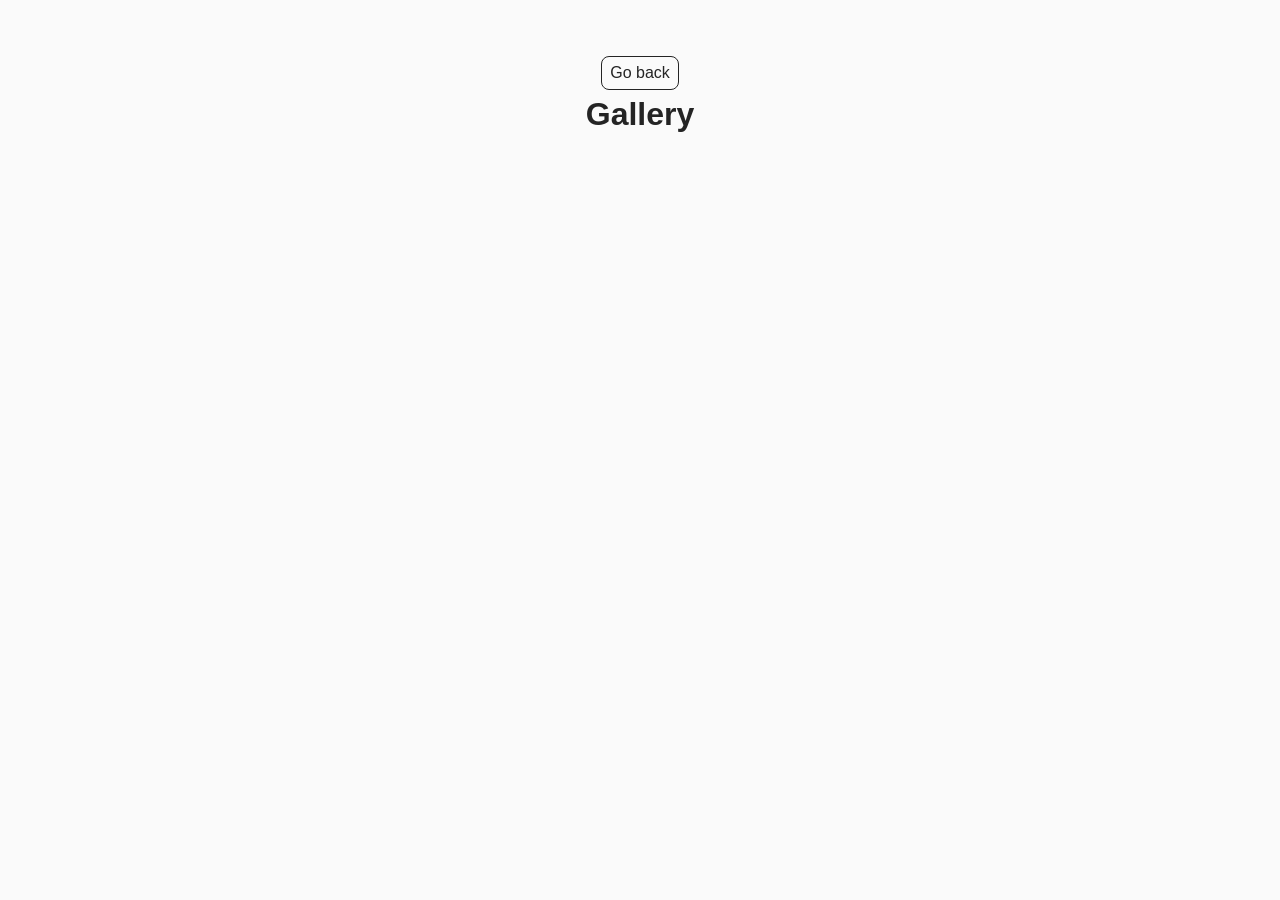
<file: src/1-gallery.html>
<!DOCTYPE html>
<html lang="en">
  <head>
    <meta charset="UTF-8" />
    <meta http-equiv="X-UA-Compatible" content="IE=edge" />
    <meta name="viewport" content="width=device-width, initial-scale=1.0" />
    <title>Page 2</title>
    <link rel="stylesheet" href="./css/styles.css" />
  </head>

  <body>
    <main>
      <div class="container">
        <a class="back-link" href="./index.html">Go back</a>
        <h1 class="main-title">Gallery</h1>
        <ul class="gallery"></ul>
      </div>
    </main>

    <script type="module" src="./js/1-gallery.js"></script>
  </body>
</html>
</file>
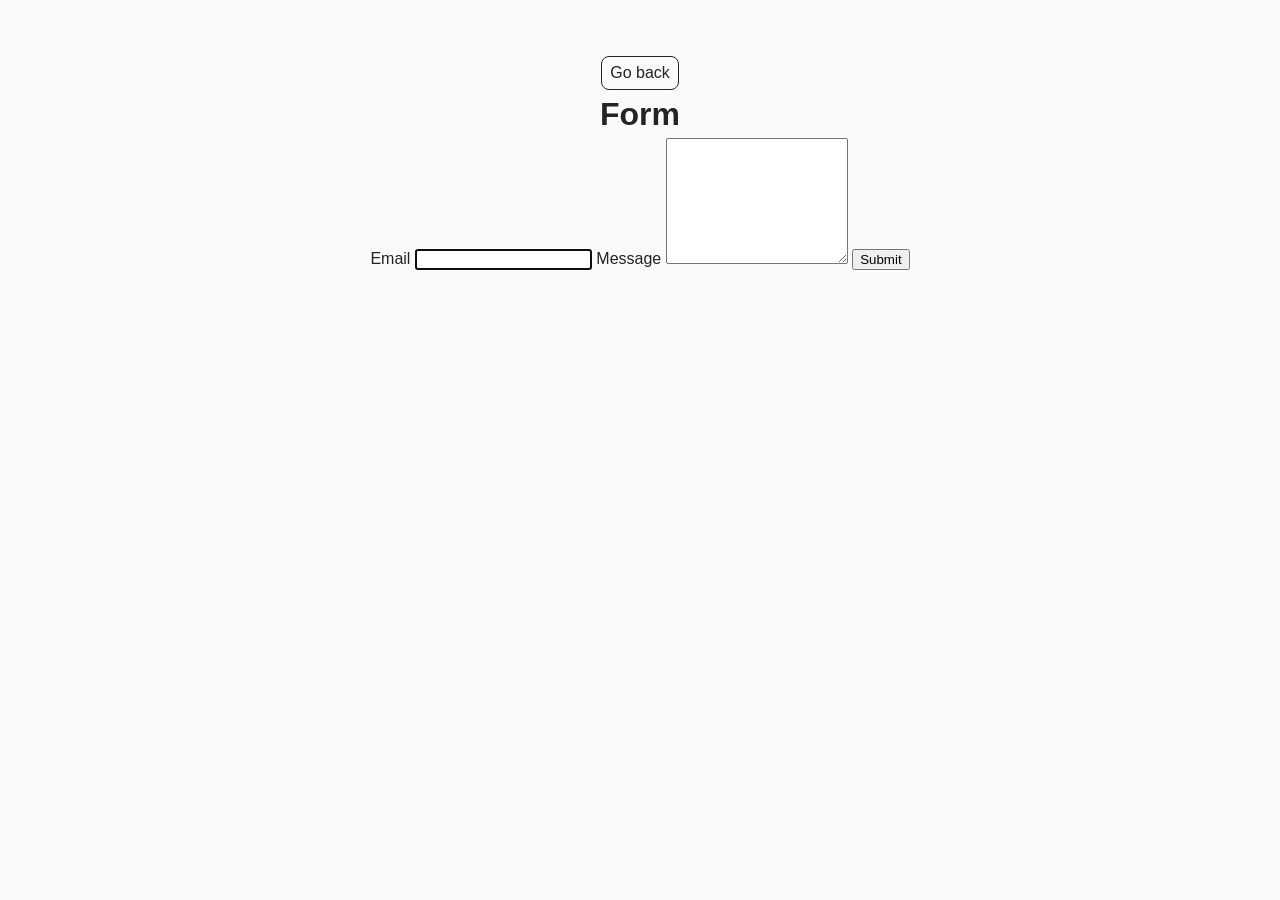
<file: src/2-form.html>
<!DOCTYPE html>
<html lang="en">
  <head>
    <meta charset="UTF-8" />
    <meta http-equiv="X-UA-Compatible" content="IE=edge" />
    <meta name="viewport" content="width=device-width, initial-scale=1.0" />
    <title>Page 2</title>
    <link rel="stylesheet" href="./css/styles.css" />
  </head>

  <body>
    <main>
      <div class="container">
        <a class="back-link" href="./index.html">Go back</a>
        <h1 class="main-title">Form</h1>
        <form class="feedback-form" autocomplete="off">
          <label>
            Email
            <input type="email" name="email" autofocus />
          </label>

          <label>
            Message
            <textarea name="message" rows="8"></textarea>
          </label>

          <button type="submit">Submit</button>
        </form>

      </div>
    </main>

    <script type="module" src="./js/2-form.js"></script>
  </body>
</html>
</file>
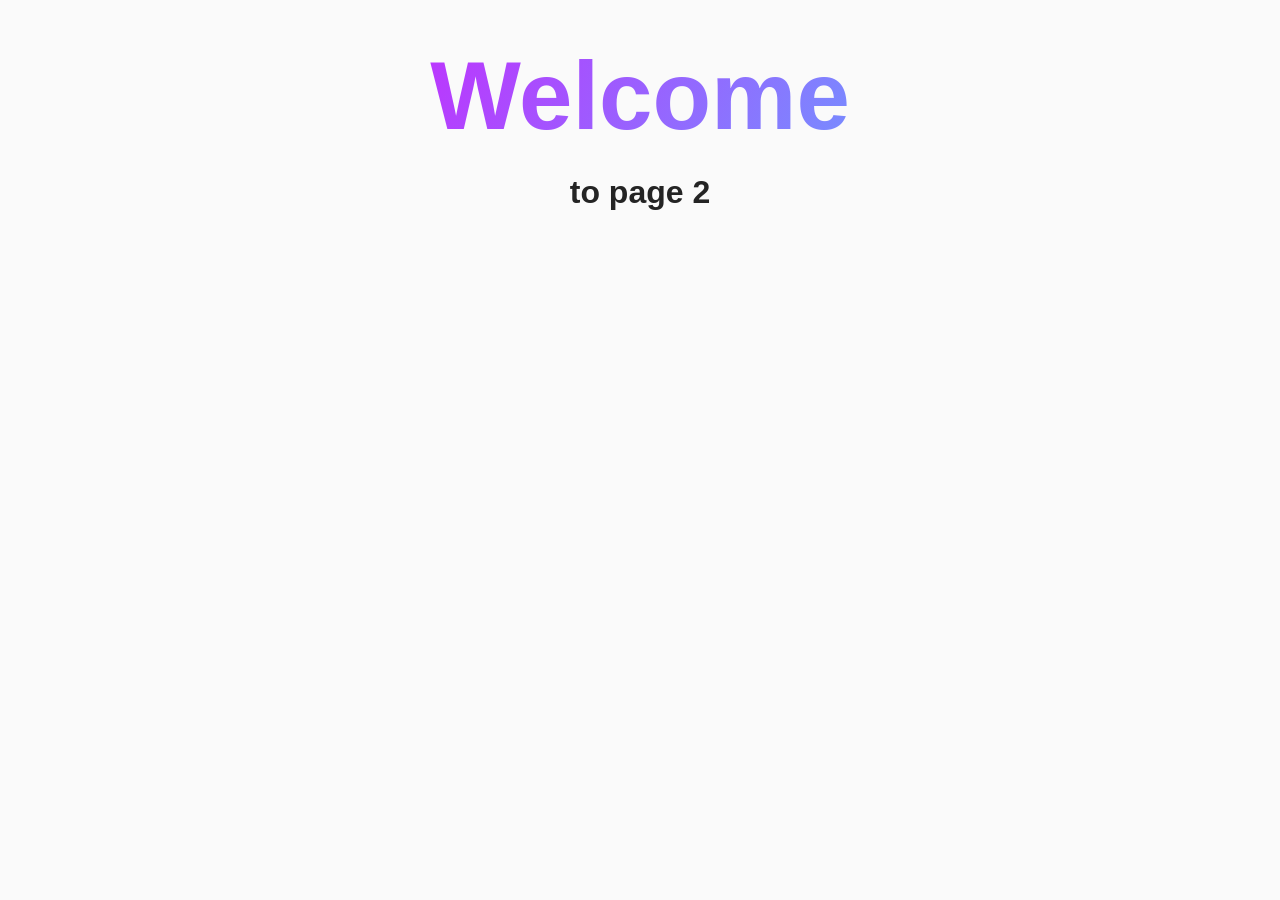
<file: src/page-2.html>
<!DOCTYPE html>
<html lang="en">
  <head>
    <meta charset="UTF-8" />
    <meta http-equiv="X-UA-Compatible" content="IE=edge" />
    <meta name="viewport" content="width=device-width, initial-scale=1.0" />
    <title>Page 2</title>
    <link rel="stylesheet" href="./css/styles.css" />
  </head>
  <body>
    <load
      src="./partials/header.html"
      icon-path="./img/sprite.svg#logo"
      highlight-act="active"
    />

    <main>
      <div class="container">
        <h1 class="main-title">
          <span class="main-title-gradient">Welcome</span> to page 2
        </h1>
        <load src="./partials/back-link.html" />
      </div>
    </main>

    <load src="./partials/footer.html" />
  </body>
</html>
</file>
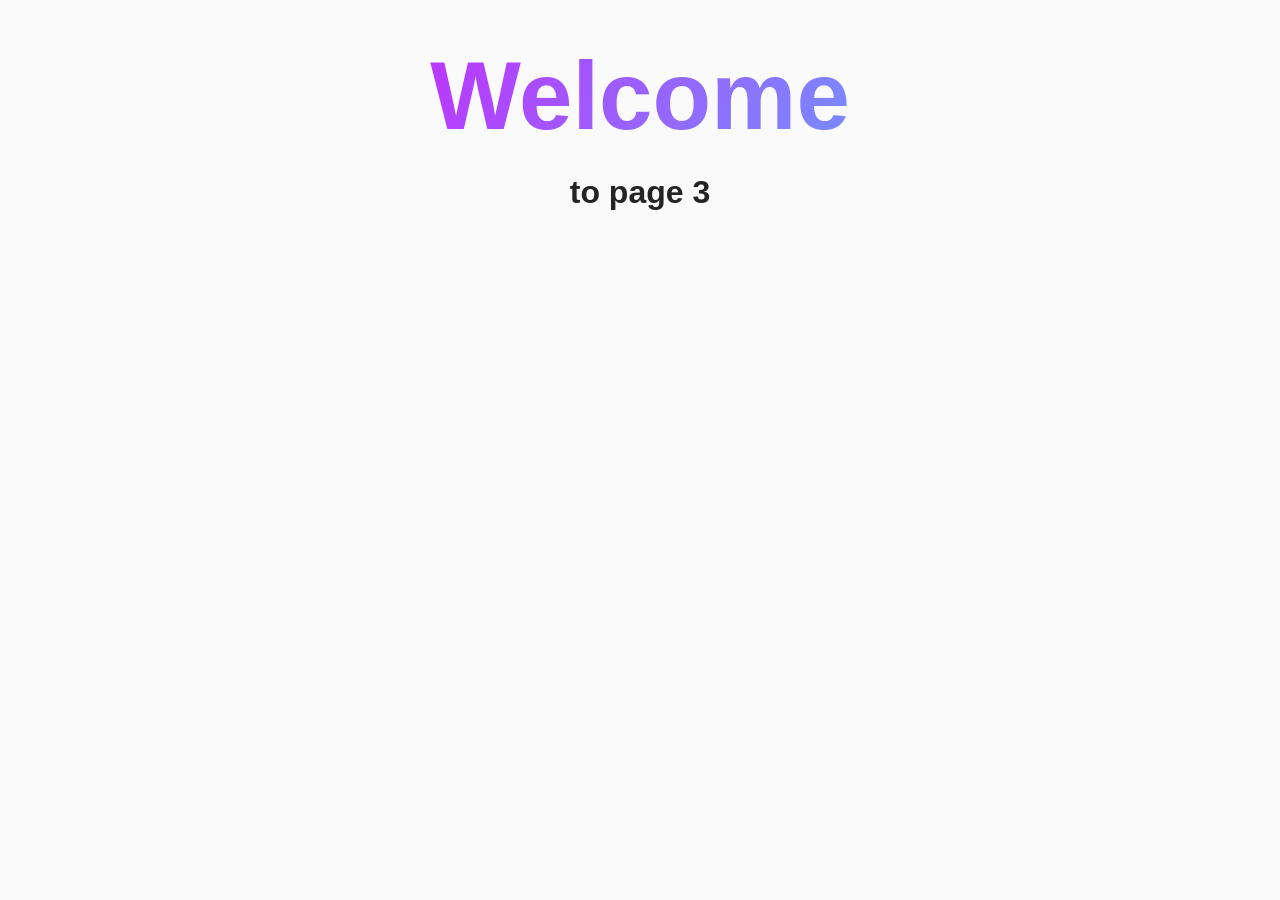
<file: src/page-3.html>
<!DOCTYPE html>
<html lang="en">
  <head>
    <meta charset="UTF-8" />
    <meta http-equiv="X-UA-Compatible" content="IE=edge" />
    <meta name="viewport" content="width=device-width, initial-scale=1.0" />
    <title>Page 3</title>
    <link rel="stylesheet" href="./css/styles.css" />
  </head>
  <body>
    <load
      src="./partials/header.html"
      icon-path="./img/sprite.svg#logo"
      highlight-curr="active"
    />

    <main>
      <div class="container">
        <h1 class="main-title">
          <span class="main-title-gradient">Welcome</span> to page 3
        </h1>
        <load src="./partials/back-link.html" />
      </div>
    </main>

    <load src="./partials/footer.html" />
  </body>
</html>
</file>
<file: src/css/styles.css>
/**
  |============================
  | include css partials with
  | default @import url()
  |============================
*/
/* Common styles */
@import url('./reset.css');
@import url('./base.css');
@import url('./container.css');
@import url('./animations.css');

/* Sections style */
@import url('./header.css');
@import url('./vite-promo.css');
@import url('./badges.css');
@import url('./back-link.css');
@import url('./footer.css');

*,
*::before,
*::after {
  box-sizing: border-box;
}

body {
  margin: 0;
  padding: 24px;
  font-family: sans-serif;
  background-color: #fafafa;
}

.gallery {
  list-style: none;
  padding: 0;
  margin: 0 auto;
  max-width: 1128px;

  display: grid;
  grid-template-columns: repeat(3, 1fr);
  gap: 24px;
}

.gallery-item {
  overflow: hidden;
}

.gallery-link {
  display: block;
}

.gallery-image {
  width: 100%;
  height: 200px;
  object-fit: cover;
  display: block;

  transition: transform 250ms ease;
}

.gallery-image:hover {
  transform: scale(1.04);
}
</file>
